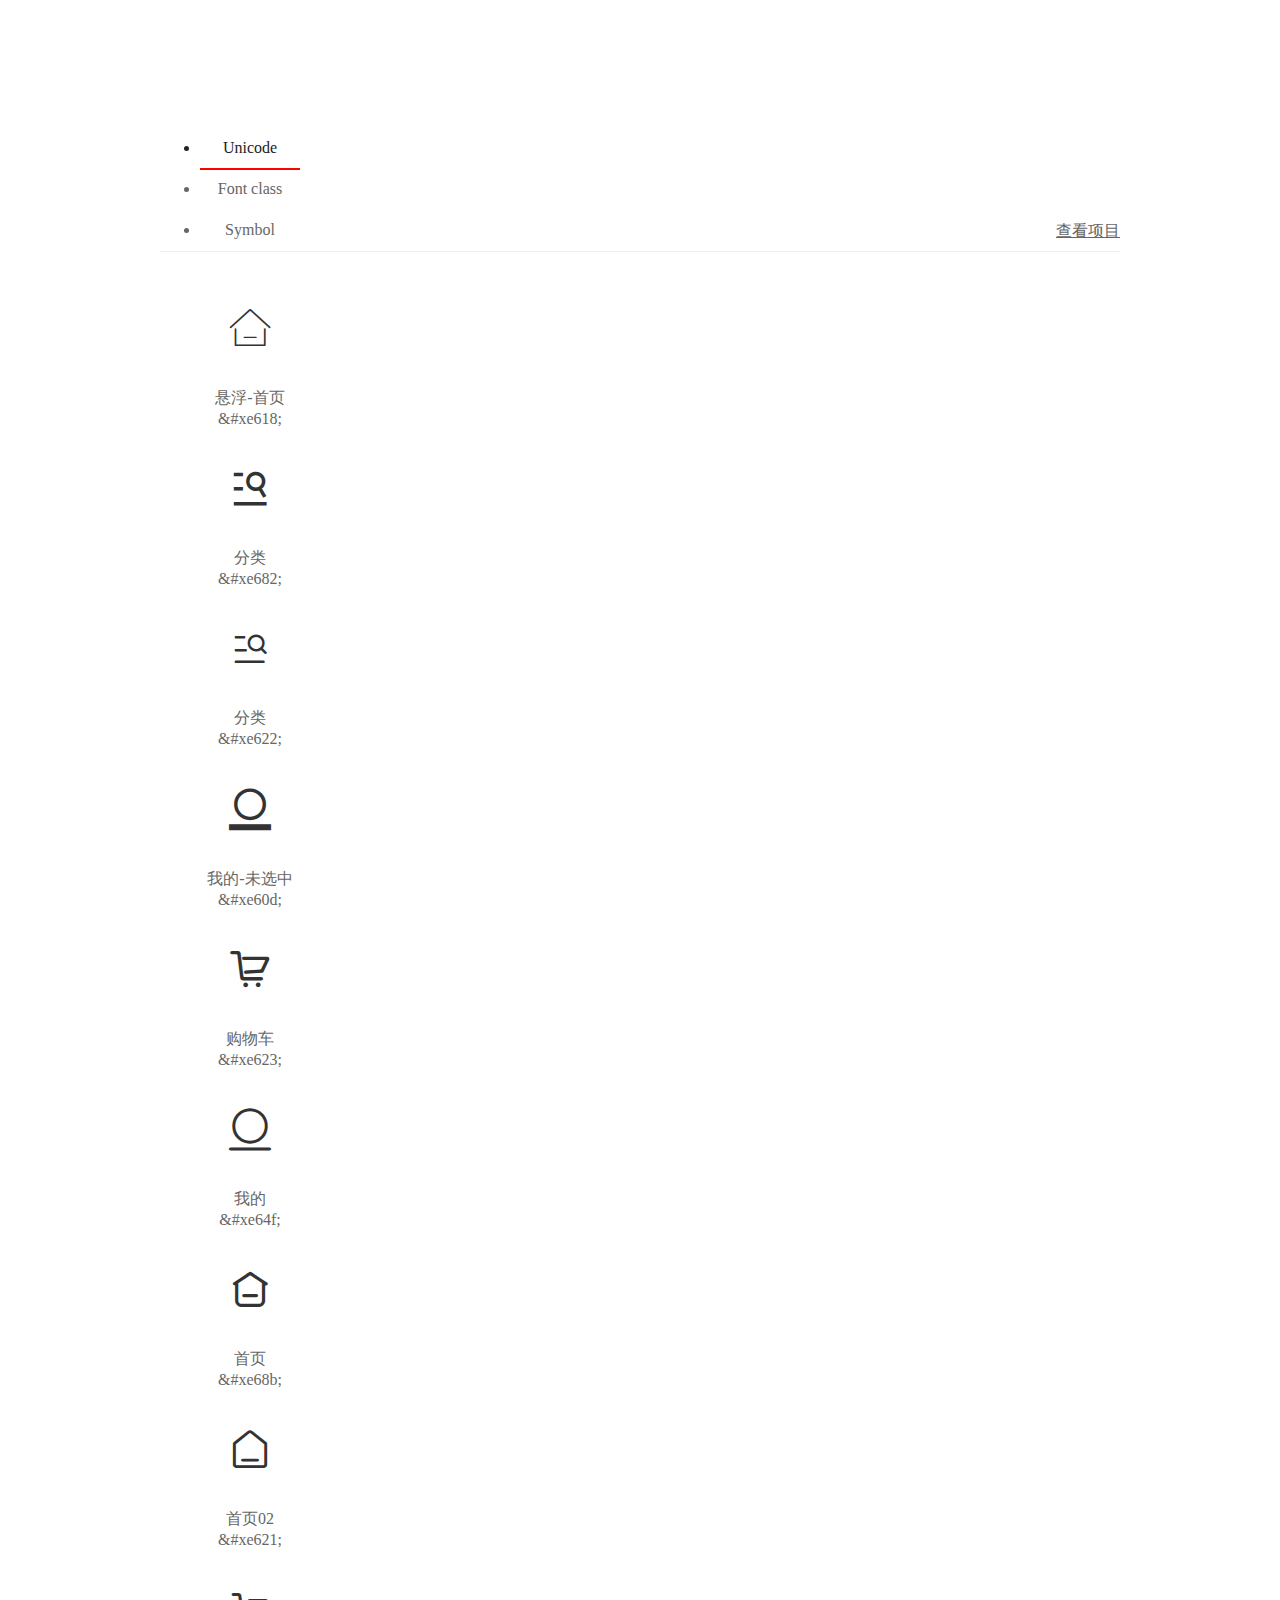
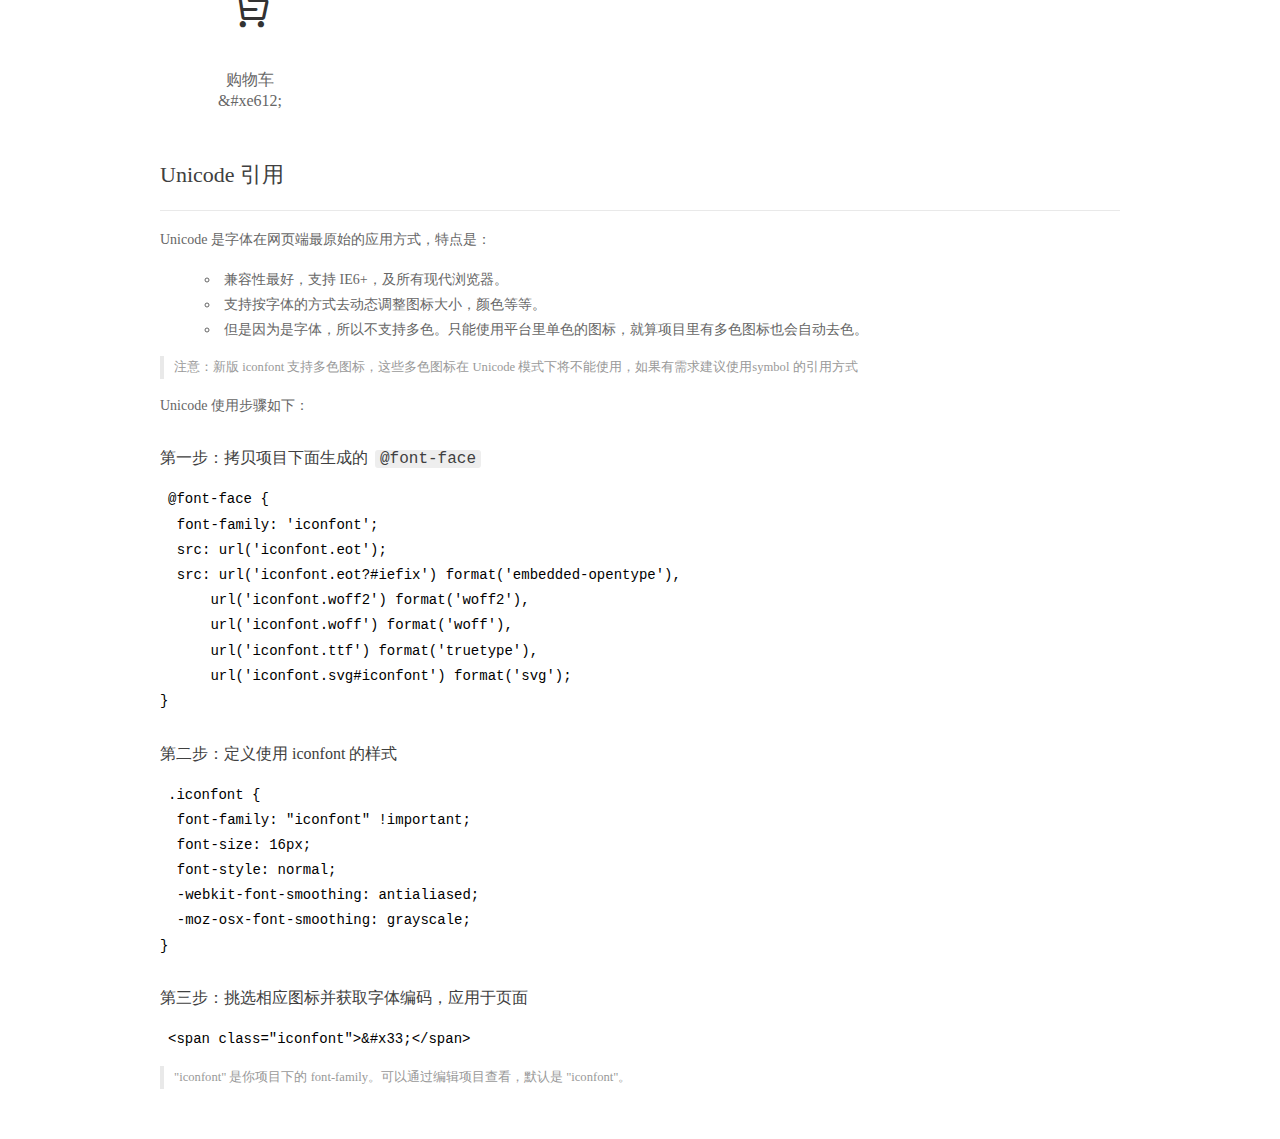
<file: font_1430435_77d92zkgrl9/demo_index.html>
<!DOCTYPE html>
<html>
<head>
  <meta charset="utf-8"/>
  <title>IconFont Demo</title>
  <link rel="shortcut icon" href="https://gtms04.alicdn.com/tps/i4/TB1_oz6GVXXXXaFXpXXJDFnIXXX-64-64.ico" type="image/x-icon"/>
  <link rel="stylesheet" href="https://g.alicdn.com/thx/cube/1.3.2/cube.min.css">
  <link rel="stylesheet" href="demo.css">
  <link rel="stylesheet" href="iconfont.css">
  <script src="iconfont.js"></script>
  <!-- jQuery -->
  <script src="https://a1.alicdn.com/oss/uploads/2018/12/26/7bfddb60-08e8-11e9-9b04-53e73bb6408b.js"></script>
  <!-- 代码高亮 -->
  <script src="https://a1.alicdn.com/oss/uploads/2018/12/26/a3f714d0-08e6-11e9-8a15-ebf944d7534c.js"></script>
</head>
<body>
  <div class="main">
    <h1 class="logo"><a href="https://www.iconfont.cn/" title="iconfont 首页" target="_blank">&#xe86b;</a></h1>
    <div class="nav-tabs">
      <ul id="tabs" class="dib-box">
        <li class="dib active"><span>Unicode</span></li>
        <li class="dib"><span>Font class</span></li>
        <li class="dib"><span>Symbol</span></li>
      </ul>
      
      <a href="https://www.iconfont.cn/manage/index?manage_type=myprojects&projectId=1430435" target="_blank" class="nav-more">查看项目</a>
      
    </div>
    <div class="tab-container">
      <div class="content unicode" style="display: block;">
          <ul class="icon_lists dib-box">
          
            <li class="dib">
              <span class="icon iconfont">&#xe618;</span>
                <div class="name">悬浮-首页</div>
                <div class="code-name">&amp;#xe618;</div>
              </li>
          
            <li class="dib">
              <span class="icon iconfont">&#xe682;</span>
                <div class="name">分类</div>
                <div class="code-name">&amp;#xe682;</div>
              </li>
          
            <li class="dib">
              <span class="icon iconfont">&#xe622;</span>
                <div class="name">分类</div>
                <div class="code-name">&amp;#xe622;</div>
              </li>
          
            <li class="dib">
              <span class="icon iconfont">&#xe60d;</span>
                <div class="name">我的-未选中</div>
                <div class="code-name">&amp;#xe60d;</div>
              </li>
          
            <li class="dib">
              <span class="icon iconfont">&#xe623;</span>
                <div class="name">购物车</div>
                <div class="code-name">&amp;#xe623;</div>
              </li>
          
            <li class="dib">
              <span class="icon iconfont">&#xe64f;</span>
                <div class="name">我的</div>
                <div class="code-name">&amp;#xe64f;</div>
              </li>
          
            <li class="dib">
              <span class="icon iconfont">&#xe68b;</span>
                <div class="name">首页</div>
                <div class="code-name">&amp;#xe68b;</div>
              </li>
          
            <li class="dib">
              <span class="icon iconfont">&#xe621;</span>
                <div class="name">首页02</div>
                <div class="code-name">&amp;#xe621;</div>
              </li>
          
            <li class="dib">
              <span class="icon iconfont">&#xe612;</span>
                <div class="name">购物车</div>
                <div class="code-name">&amp;#xe612;</div>
              </li>
          
          </ul>
          <div class="article markdown">
          <h2 id="unicode-">Unicode 引用</h2>
          <hr>

          <p>Unicode 是字体在网页端最原始的应用方式，特点是：</p>
          <ul>
            <li>兼容性最好，支持 IE6+，及所有现代浏览器。</li>
            <li>支持按字体的方式去动态调整图标大小，颜色等等。</li>
            <li>但是因为是字体，所以不支持多色。只能使用平台里单色的图标，就算项目里有多色图标也会自动去色。</li>
          </ul>
          <blockquote>
            <p>注意：新版 iconfont 支持多色图标，这些多色图标在 Unicode 模式下将不能使用，如果有需求建议使用symbol 的引用方式</p>
          </blockquote>
          <p>Unicode 使用步骤如下：</p>
          <h3 id="-font-face">第一步：拷贝项目下面生成的 <code>@font-face</code></h3>
<pre><code class="language-css"
>@font-face {
  font-family: 'iconfont';
  src: url('iconfont.eot');
  src: url('iconfont.eot?#iefix') format('embedded-opentype'),
      url('iconfont.woff2') format('woff2'),
      url('iconfont.woff') format('woff'),
      url('iconfont.ttf') format('truetype'),
      url('iconfont.svg#iconfont') format('svg');
}
</code></pre>
          <h3 id="-iconfont-">第二步：定义使用 iconfont 的样式</h3>
<pre><code class="language-css"
>.iconfont {
  font-family: "iconfont" !important;
  font-size: 16px;
  font-style: normal;
  -webkit-font-smoothing: antialiased;
  -moz-osx-font-smoothing: grayscale;
}
</code></pre>
          <h3 id="-">第三步：挑选相应图标并获取字体编码，应用于页面</h3>
<pre>
<code class="language-html"
>&lt;span class="iconfont"&gt;&amp;#x33;&lt;/span&gt;
</code></pre>
          <blockquote>
            <p>"iconfont" 是你项目下的 font-family。可以通过编辑项目查看，默认是 "iconfont"。</p>
          </blockquote>
          </div>
      </div>
      <div class="content font-class">
        <ul class="icon_lists dib-box">
          
          <li class="dib">
            <span class="icon iconfont icon-xuanfushouye"></span>
            <div class="name">
              悬浮-首页
            </div>
            <div class="code-name">.icon-xuanfushouye
            </div>
          </li>
          
          <li class="dib">
            <span class="icon iconfont icon-fenlei1"></span>
            <div class="name">
              分类
            </div>
            <div class="code-name">.icon-fenlei1
            </div>
          </li>
          
          <li class="dib">
            <span class="icon iconfont icon-fenlei"></span>
            <div class="name">
              分类
            </div>
            <div class="code-name">.icon-fenlei
            </div>
          </li>
          
          <li class="dib">
            <span class="icon iconfont icon-wode-weixuanzhong"></span>
            <div class="name">
              我的-未选中
            </div>
            <div class="code-name">.icon-wode-weixuanzhong
            </div>
          </li>
          
          <li class="dib">
            <span class="icon iconfont icon-weibiaoti--"></span>
            <div class="name">
              购物车
            </div>
            <div class="code-name">.icon-weibiaoti--
            </div>
          </li>
          
          <li class="dib">
            <span class="icon iconfont icon-wode"></span>
            <div class="name">
              我的
            </div>
            <div class="code-name">.icon-wode
            </div>
          </li>
          
          <li class="dib">
            <span class="icon iconfont icon-shouye1"></span>
            <div class="name">
              首页
            </div>
            <div class="code-name">.icon-shouye1
            </div>
          </li>
          
          <li class="dib">
            <span class="icon iconfont icon-shouye"></span>
            <div class="name">
              首页02
            </div>
            <div class="code-name">.icon-shouye
            </div>
          </li>
          
          <li class="dib">
            <span class="icon iconfont icon-gouwuche1"></span>
            <div class="name">
              购物车
            </div>
            <div class="code-name">.icon-gouwuche1
            </div>
          </li>
          
        </ul>
        <div class="article markdown">
        <h2 id="font-class-">font-class 引用</h2>
        <hr>

        <p>font-class 是 Unicode 使用方式的一种变种，主要是解决 Unicode 书写不直观，语意不明确的问题。</p>
        <p>与 Unicode 使用方式相比，具有如下特点：</p>
        <ul>
          <li>兼容性良好，支持 IE8+，及所有现代浏览器。</li>
          <li>相比于 Unicode 语意明确，书写更直观。可以很容易分辨这个 icon 是什么。</li>
          <li>因为使用 class 来定义图标，所以当要替换图标时，只需要修改 class 里面的 Unicode 引用。</li>
          <li>不过因为本质上还是使用的字体，所以多色图标还是不支持的。</li>
        </ul>
        <p>使用步骤如下：</p>
        <h3 id="-fontclass-">第一步：引入项目下面生成的 fontclass 代码：</h3>
<pre><code class="language-html">&lt;link rel="stylesheet" href="./iconfont.css"&gt;
</code></pre>
        <h3 id="-">第二步：挑选相应图标并获取类名，应用于页面：</h3>
<pre><code class="language-html">&lt;span class="iconfont icon-xxx"&gt;&lt;/span&gt;
</code></pre>
        <blockquote>
          <p>"
            iconfont" 是你项目下的 font-family。可以通过编辑项目查看，默认是 "iconfont"。</p>
        </blockquote>
      </div>
      </div>
      <div class="content symbol">
          <ul class="icon_lists dib-box">
          
            <li class="dib">
                <svg class="icon svg-icon" aria-hidden="true">
                  <use xlink:href="#icon-xuanfushouye"></use>
                </svg>
                <div class="name">悬浮-首页</div>
                <div class="code-name">#icon-xuanfushouye</div>
            </li>
          
            <li class="dib">
                <svg class="icon svg-icon" aria-hidden="true">
                  <use xlink:href="#icon-fenlei1"></use>
                </svg>
                <div class="name">分类</div>
                <div class="code-name">#icon-fenlei1</div>
            </li>
          
            <li class="dib">
                <svg class="icon svg-icon" aria-hidden="true">
                  <use xlink:href="#icon-fenlei"></use>
                </svg>
                <div class="name">分类</div>
                <div class="code-name">#icon-fenlei</div>
            </li>
          
            <li class="dib">
                <svg class="icon svg-icon" aria-hidden="true">
                  <use xlink:href="#icon-wode-weixuanzhong"></use>
                </svg>
                <div class="name">我的-未选中</div>
                <div class="code-name">#icon-wode-weixuanzhong</div>
            </li>
          
            <li class="dib">
                <svg class="icon svg-icon" aria-hidden="true">
                  <use xlink:href="#icon-weibiaoti--"></use>
                </svg>
                <div class="name">购物车</div>
                <div class="code-name">#icon-weibiaoti--</div>
            </li>
          
            <li class="dib">
                <svg class="icon svg-icon" aria-hidden="true">
                  <use xlink:href="#icon-wode"></use>
                </svg>
                <div class="name">我的</div>
                <div class="code-name">#icon-wode</div>
            </li>
          
            <li class="dib">
                <svg class="icon svg-icon" aria-hidden="true">
                  <use xlink:href="#icon-shouye1"></use>
                </svg>
                <div class="name">首页</div>
                <div class="code-name">#icon-shouye1</div>
            </li>
          
            <li class="dib">
                <svg class="icon svg-icon" aria-hidden="true">
                  <use xlink:href="#icon-shouye"></use>
                </svg>
                <div class="name">首页02</div>
                <div class="code-name">#icon-shouye</div>
            </li>
          
            <li class="dib">
                <svg class="icon svg-icon" aria-hidden="true">
                  <use xlink:href="#icon-gouwuche1"></use>
                </svg>
                <div class="name">购物车</div>
                <div class="code-name">#icon-gouwuche1</div>
            </li>
          
          </ul>
          <div class="article markdown">
          <h2 id="symbol-">Symbol 引用</h2>
          <hr>

          <p>这是一种全新的使用方式，应该说这才是未来的主流，也是平台目前推荐的用法。相关介绍可以参考这篇<a href="">文章</a>
            这种用法其实是做了一个 SVG 的集合，与另外两种相比具有如下特点：</p>
          <ul>
            <li>支持多色图标了，不再受单色限制。</li>
            <li>通过一些技巧，支持像字体那样，通过 <code>font-size</code>, <code>color</code> 来调整样式。</li>
            <li>兼容性较差，支持 IE9+，及现代浏览器。</li>
            <li>浏览器渲染 SVG 的性能一般，还不如 png。</li>
          </ul>
          <p>使用步骤如下：</p>
          <h3 id="-symbol-">第一步：引入项目下面生成的 symbol 代码：</h3>
<pre><code class="language-html">&lt;script src="./iconfont.js"&gt;&lt;/script&gt;
</code></pre>
          <h3 id="-css-">第二步：加入通用 CSS 代码（引入一次就行）：</h3>
<pre><code class="language-html">&lt;style&gt;
.icon {
  width: 1em;
  height: 1em;
  vertical-align: -0.15em;
  fill: currentColor;
  overflow: hidden;
}
&lt;/style&gt;
</code></pre>
          <h3 id="-">第三步：挑选相应图标并获取类名，应用于页面：</h3>
<pre><code class="language-html">&lt;svg class="icon" aria-hidden="true"&gt;
  &lt;use xlink:href="#icon-xxx"&gt;&lt;/use&gt;
&lt;/svg&gt;
</code></pre>
          </div>
      </div>

    </div>
  </div>
  <script>
  $(document).ready(function () {
      $('.tab-container .content:first').show()

      $('#tabs li').click(function (e) {
        var tabContent = $('.tab-container .content')
        var index = $(this).index()

        if ($(this).hasClass('active')) {
          return
        } else {
          $('#tabs li').removeClass('active')
          $(this).addClass('active')

          tabContent.hide().eq(index).fadeIn()
        }
      })
    })
  </script>
</body>
</html>
</file>
<file: font_1430435_77d92zkgrl9/demo.css>
/* Logo 字体 */
@font-face {
  font-family: "iconfont logo";
  src: url('https://at.alicdn.com/t/font_985780_km7mi63cihi.eot?t=1545807318834');
  src: url('https://at.alicdn.com/t/font_985780_km7mi63cihi.eot?t=1545807318834#iefix') format('embedded-opentype'),
    url('https://at.alicdn.com/t/font_985780_km7mi63cihi.woff?t=1545807318834') format('woff'),
    url('https://at.alicdn.com/t/font_985780_km7mi63cihi.ttf?t=1545807318834') format('truetype'),
    url('https://at.alicdn.com/t/font_985780_km7mi63cihi.svg?t=1545807318834#iconfont') format('svg');
}

.logo {
  font-family: "iconfont logo";
  font-size: 160px;
  font-style: normal;
  -webkit-font-smoothing: antialiased;
  -moz-osx-font-smoothing: grayscale;
}

/* tabs */
.nav-tabs {
  position: relative;
}

.nav-tabs .nav-more {
  position: absolute;
  right: 0;
  bottom: 0;
  height: 42px;
  line-height: 42px;
  color: #666;
}

#tabs {
  border-bottom: 1px solid #eee;
}

#tabs li {
  cursor: pointer;
  width: 100px;
  height: 40px;
  line-height: 40px;
  text-align: center;
  font-size: 16px;
  border-bottom: 2px solid transparent;
  position: relative;
  z-index: 1;
  margin-bottom: -1px;
  color: #666;
}


#tabs .active {
  border-bottom-color: #f00;
  color: #222;
}

.tab-container .content {
  display: none;
}

/* 页面布局 */
.main {
  padding: 30px 100px;
  width: 960px;
  margin: 0 auto;
}

.main .logo {
  color: #333;
  text-align: left;
  margin-bottom: 30px;
  line-height: 1;
  height: 110px;
  margin-top: -50px;
  overflow: hidden;
  *zoom: 1;
}

.main .logo a {
  font-size: 160px;
  color: #333;
}

.helps {
  margin-top: 40px;
}

.helps pre {
  padding: 20px;
  margin: 10px 0;
  border: solid 1px #e7e1cd;
  background-color: #fffdef;
  overflow: auto;
}

.icon_lists {
  width: 100% !important;
  overflow: hidden;
  *zoom: 1;
}

.icon_lists li {
  width: 100px;
  margin-bottom: 10px;
  margin-right: 20px;
  text-align: center;
  list-style: none !important;
  cursor: default;
}

.icon_lists li .code-name {
  line-height: 1.2;
}

.icon_lists .icon {
  display: block;
  height: 100px;
  line-height: 100px;
  font-size: 42px;
  margin: 10px auto;
  color: #333;
  -webkit-transition: font-size 0.25s linear, width 0.25s linear;
  -moz-transition: font-size 0.25s linear, width 0.25s linear;
  transition: font-size 0.25s linear, width 0.25s linear;
}

.icon_lists .icon:hover {
  font-size: 100px;
}

.icon_lists .svg-icon {
  /* 通过设置 font-size 来改变图标大小 */
  width: 1em;
  /* 图标和文字相邻时，垂直对齐 */
  vertical-align: -0.15em;
  /* 通过设置 color 来改变 SVG 的颜色/fill */
  fill: currentColor;
  /* path 和 stroke 溢出 viewBox 部分在 IE 下会显示
      normalize.css 中也包含这行 */
  overflow: hidden;
}

.icon_lists li .name,
.icon_lists li .code-name {
  color: #666;
}

/* markdown 样式 */
.markdown {
  color: #666;
  font-size: 14px;
  line-height: 1.8;
}

.highlight {
  line-height: 1.5;
}

.markdown img {
  vertical-align: middle;
  max-width: 100%;
}

.markdown h1 {
  color: #404040;
  font-weight: 500;
  line-height: 40px;
  margin-bottom: 24px;
}

.markdown h2,
.markdown h3,
.markdown h4,
.markdown h5,
.markdown h6 {
  color: #404040;
  margin: 1.6em 0 0.6em 0;
  font-weight: 500;
  clear: both;
}

.markdown h1 {
  font-size: 28px;
}

.markdown h2 {
  font-size: 22px;
}

.markdown h3 {
  font-size: 16px;
}

.markdown h4 {
  font-size: 14px;
}

.markdown h5 {
  font-size: 12px;
}

.markdown h6 {
  font-size: 12px;
}

.markdown hr {
  height: 1px;
  border: 0;
  background: #e9e9e9;
  margin: 16px 0;
  clear: both;
}

.markdown p {
  margin: 1em 0;
}

.markdown>p,
.markdown>blockquote,
.markdown>.highlight,
.markdown>ol,
.markdown>ul {
  width: 80%;
}

.markdown ul>li {
  list-style: circle;
}

.markdown>ul li,
.markdown blockquote ul>li {
  margin-left: 20px;
  padding-left: 4px;
}

.markdown>ul li p,
.markdown>ol li p {
  margin: 0.6em 0;
}

.markdown ol>li {
  list-style: decimal;
}

.markdown>ol li,
.markdown blockquote ol>li {
  margin-left: 20px;
  padding-left: 4px;
}

.markdown code {
  margin: 0 3px;
  padding: 0 5px;
  background: #eee;
  border-radius: 3px;
}

.markdown strong,
.markdown b {
  font-weight: 600;
}

.markdown>table {
  border-collapse: collapse;
  border-spacing: 0px;
  empty-cells: show;
  border: 1px solid #e9e9e9;
  width: 95%;
  margin-bottom: 24px;
}

.markdown>table th {
  white-space: nowrap;
  color: #333;
  font-weight: 600;
}

.markdown>table th,
.markdown>table td {
  border: 1px solid #e9e9e9;
  padding: 8px 16px;
  text-align: left;
}

.markdown>table th {
  background: #F7F7F7;
}

.markdown blockquote {
  font-size: 90%;
  color: #999;
  border-left: 4px solid #e9e9e9;
  padding-left: 0.8em;
  margin: 1em 0;
}

.markdown blockquote p {
  margin: 0;
}

.markdown .anchor {
  opacity: 0;
  transition: opacity 0.3s ease;
  margin-left: 8px;
}

.markdown .waiting {
  color: #ccc;
}

.markdown h1:hover .anchor,
.markdown h2:hover .anchor,
.markdown h3:hover .anchor,
.markdown h4:hover .anchor,
.markdown h5:hover .anchor,
.markdown h6:hover .anchor {
  opacity: 1;
  display: inline-block;
}

.markdown>br,
.markdown>p>br {
  clear: both;
}


.hljs {
  display: block;
  background: white;
  padding: 0.5em;
  color: #333333;
  overflow-x: auto;
}

.hljs-comment,
.hljs-meta {
  color: #969896;
}

.hljs-string,
.hljs-variable,
.hljs-template-variable,
.hljs-strong,
.hljs-emphasis,
.hljs-quote {
  color: #df5000;
}

.hljs-keyword,
.hljs-selector-tag,
.hljs-type {
  color: #a71d5d;
}

.hljs-literal,
.hljs-symbol,
.hljs-bullet,
.hljs-attribute {
  color: #0086b3;
}

.hljs-section,
.hljs-name {
  color: #63a35c;
}

.hljs-tag {
  color: #333333;
}

.hljs-title,
.hljs-attr,
.hljs-selector-id,
.hljs-selector-class,
.hljs-selector-attr,
.hljs-selector-pseudo {
  color: #795da3;
}

.hljs-addition {
  color: #55a532;
  background-color: #eaffea;
}

.hljs-deletion {
  color: #bd2c00;
  background-color: #ffecec;
}

.hljs-link {
  text-decoration: underline;
}

/* 代码高亮 */
/* PrismJS 1.15.0
https://prismjs.com/download.html#themes=prism&languages=markup+css+clike+javascript */
/**
 * prism.js default theme for JavaScript, CSS and HTML
 * Based on dabblet (http://dabblet.com)
 * @author Lea Verou
 */
code[class*="language-"],
pre[class*="language-"] {
  color: black;
  background: none;
  text-shadow: 0 1px white;
  font-family: Consolas, Monaco, 'Andale Mono', 'Ubuntu Mono', monospace;
  text-align: left;
  white-space: pre;
  word-spacing: normal;
  word-break: normal;
  word-wrap: normal;
  line-height: 1.5;

  -moz-tab-size: 4;
  -o-tab-size: 4;
  tab-size: 4;

  -webkit-hyphens: none;
  -moz-hyphens: none;
  -ms-hyphens: none;
  hyphens: none;
}

pre[class*="language-"]::-moz-selection,
pre[class*="language-"] ::-moz-selection,
code[class*="language-"]::-moz-selection,
code[class*="language-"] ::-moz-selection {
  text-shadow: none;
  background: #b3d4fc;
}

pre[class*="language-"]::selection,
pre[class*="language-"] ::selection,
code[class*="language-"]::selection,
code[class*="language-"] ::selection {
  text-shadow: none;
  background: #b3d4fc;
}

@media print {

  code[class*="language-"],
  pre[class*="language-"] {
    text-shadow: none;
  }
}

/* Code blocks */
pre[class*="language-"] {
  padding: 1em;
  margin: .5em 0;
  overflow: auto;
}

:not(pre)>code[class*="language-"],
pre[class*="language-"] {
  background: #f5f2f0;
}

/* Inline code */
:not(pre)>code[class*="language-"] {
  padding: .1em;
  border-radius: .3em;
  white-space: normal;
}

.token.comment,
.token.prolog,
.token.doctype,
.token.cdata {
  color: slategray;
}

.token.punctuation {
  color: #999;
}

.namespace {
  opacity: .7;
}

.token.property,
.token.tag,
.token.boolean,
.token.number,
.token.constant,
.token.symbol,
.token.deleted {
  color: #905;
}

.token.selector,
.token.attr-name,
.token.string,
.token.char,
.token.builtin,
.token.inserted {
  color: #690;
}

.token.operator,
.token.entity,
.token.url,
.language-css .token.string,
.style .token.string {
  color: #9a6e3a;
  background: hsla(0, 0%, 100%, .5);
}

.token.atrule,
.token.attr-value,
.token.keyword {
  color: #07a;
}

.token.function,
.token.class-name {
  color: #DD4A68;
}

.token.regex,
.token.important,
.token.variable {
  color: #e90;
}

.token.important,
.token.bold {
  font-weight: bold;
}

.token.italic {
  font-style: italic;
}

.token.entity {
  cursor: help;
}
</file>
<file: font_1430435_77d92zkgrl9/iconfont.css>
@font-face {font-family: "iconfont";
  src: url('iconfont.eot?t=1569463455357'); /* IE9 */
  src: url('iconfont.eot?t=1569463455357#iefix') format('embedded-opentype'), /* IE6-IE8 */
  url('[data-uri]') format('woff2'),
  url('iconfont.woff?t=1569463455357') format('woff'),
  url('iconfont.ttf?t=1569463455357') format('truetype'), /* chrome, firefox, opera, Safari, Android, iOS 4.2+ */
  url('iconfont.svg?t=1569463455357#iconfont') format('svg'); /* iOS 4.1- */
}

.iconfont {
  font-family: "iconfont" !important;
  font-size: 16px;
  font-style: normal;
  -webkit-font-smoothing: antialiased;
  -moz-osx-font-smoothing: grayscale;
}

.icon-xuanfushouye:before {
  content: "\e618";
}

.icon-fenlei1:before {
  content: "\e682";
}

.icon-fenlei:before {
  content: "\e622";
}

.icon-wode-weixuanzhong:before {
  content: "\e60d";
}

.icon-weibiaoti--:before {
  content: "\e623";
}

.icon-wode:before {
  content: "\e64f";
}

.icon-shouye1:before {
  content: "\e68b";
}

.icon-shouye:before {
  content: "\e621";
}

.icon-gouwuche1:before {
  content: "\e612";
}
</file>
